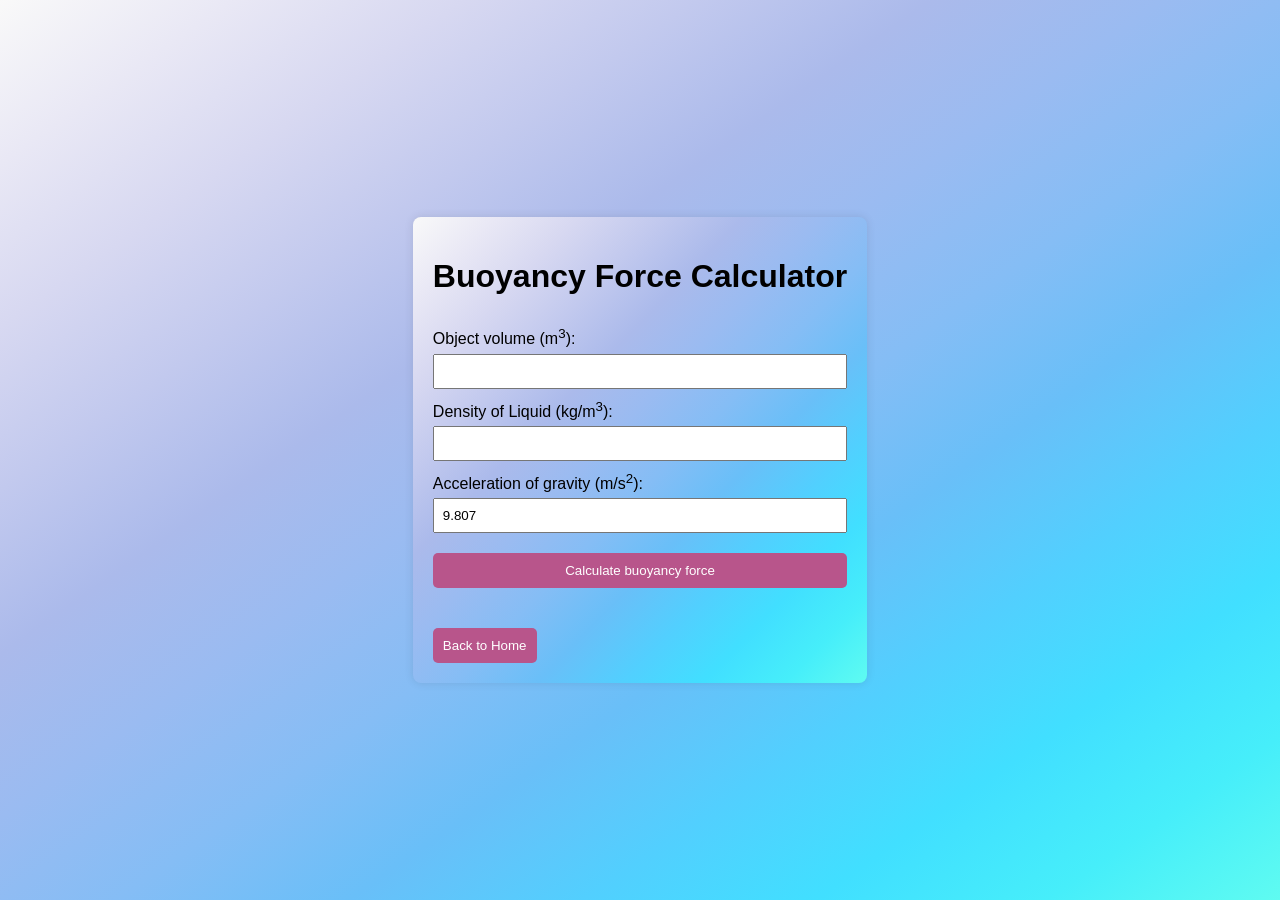
<file: buoyancy.html>
<!DOCTYPE html>
<html lang="en">
<head>
    <meta charset="UTF-8">
    <meta name="viewport" content="width=device-width, initial-scale=1.0">
    <title>Kalkulator Gaya Apung</title>
    <link rel="stylesheet" href="styles buoyancy.css">
</head>
<body>
    <div class="container">
        <h1>Buoyancy Force Calculator</h1>
        <form id="buoyantForceForm">
            <label for="volume">Object volume (m<sup>3</sup>):</label>
            <input type="number" id="volume" required>

            <label for="density">Density of Liquid (kg/m<sup>3</sup>):</label>
            <input type="number" id="density" required>

            <label for="gravity">Acceleration of gravity (m/s<sup>2</sup>):</label>
            <input type="number" id="gravity" value="9.807" required>

            <button type="submit">Calculate buoyancy force</button>
        </form>
        <div id="result"></div>
        <button><a style="text-decoration:none" href="index.html">Back to Home</a>
    </div>
 
    <script src="script buoyancy.js"></script>
</body>
</html>
</file>
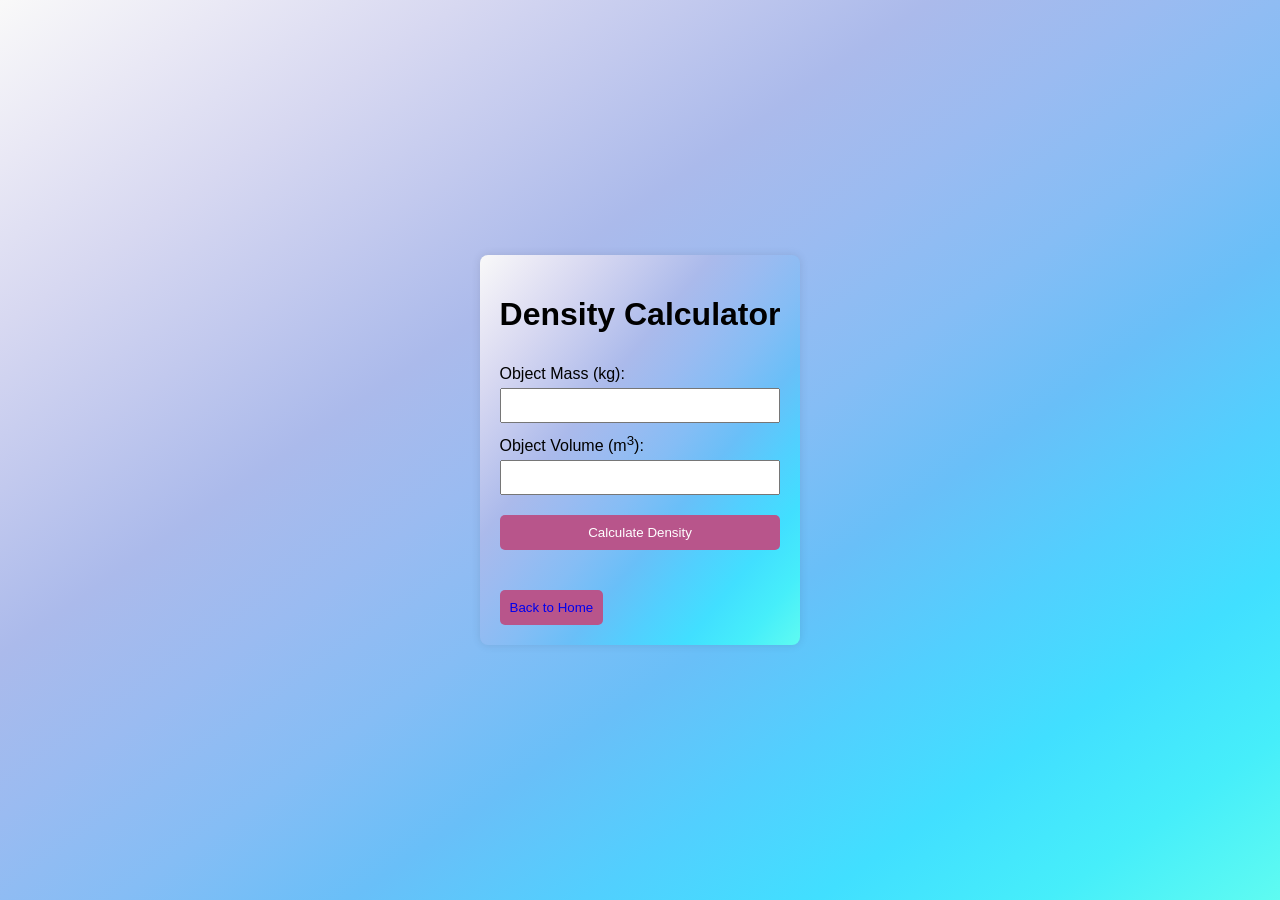
<file: hyper density.html>
<!DOCTYPE html>
<html lang="en">
<head>
    <meta charset="UTF-8">
    <meta name="viewport" content="width=device-width, initial-scale=1.0">
    <title>Kalkulator Massa Jenis</title>
    <link rel="stylesheet" href="styles density.css">
</head>
<body>
    <div class="container">
        <h1>Density Calculator</h1>  
        <form id="archimedesForm">
            <label for="mass">Object Mass (kg):</label>
            <input type="number" id="mass" required>

            <label for="volume">Object Volume (m<sup>3</sup>):</label>
            <input type="number" id="volume" required>

            <button type="submit">Calculate Density</button>
        </form>
        <div id="result"></div>
        <button><a style="text-decoration:none" href="index.html">Back to Home</a></button>
    </div>
    <script src="script density.js"></script>
</body>
</html>
</file>
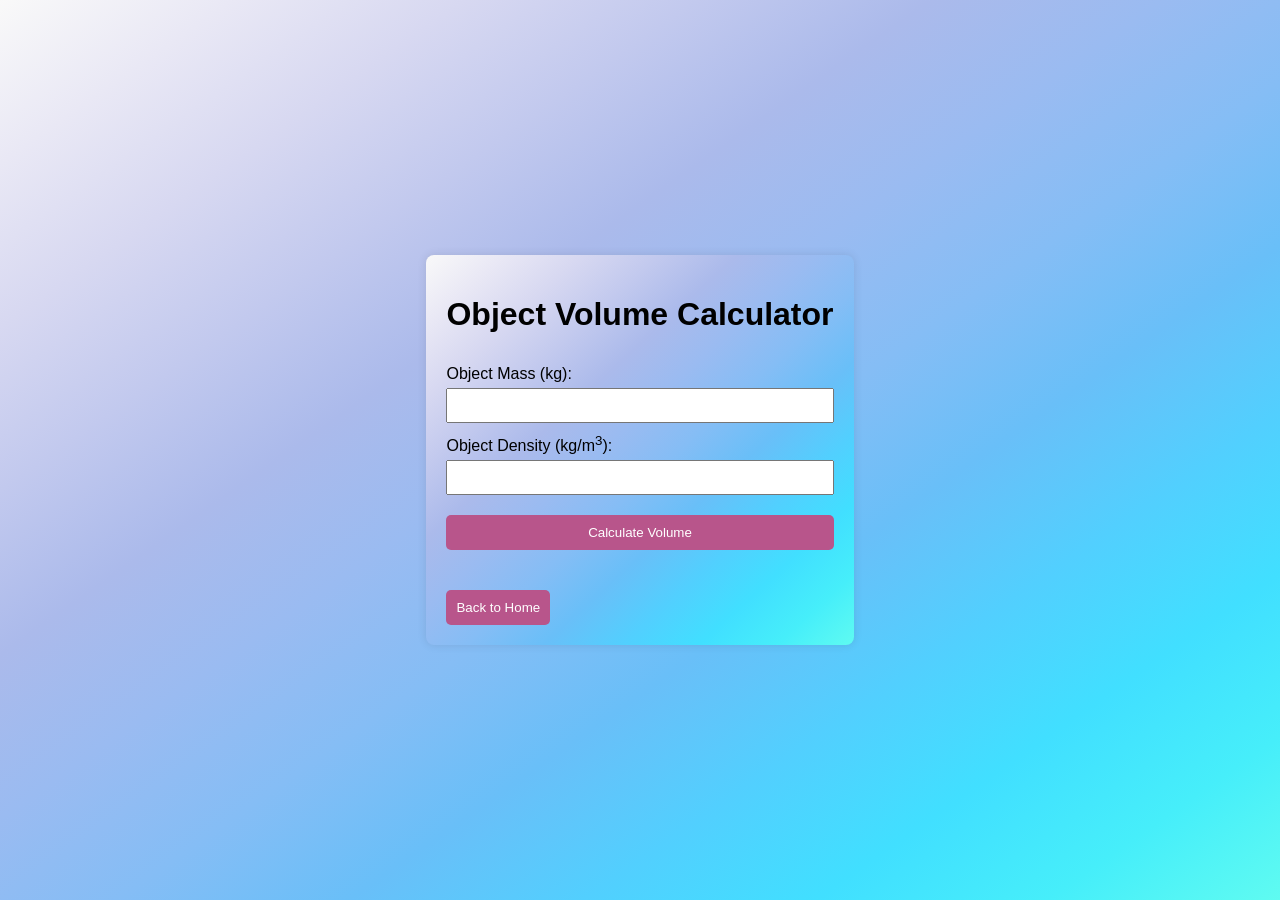
<file: hyper volume.html>
<!DOCTYPE html>
<html lang="en">
<head>
    <meta charset="UTF-8">
    <meta name="viewport" content="width=device-width, initial-scale=1.0">
    <title>Kalkulator Archimedes</title>
    <link rel="stylesheet" href="styles volume.css">
</head>
<body>
    <div class="container">
        <h1>Object Volume Calculator</h1>  
        <form id="archimedesForm">
            <label for="mass">Object Mass (kg):</label>
            <input type="number" id="mass" required>

            <label for="density">Object Density (kg/m<sup>3</sup>):</label>
            <input type="number" id="density" required>

            <button type="submit">Calculate Volume</button>
        </form>
        <div id="result"></div>
        <button><a style="text-decoration:none" href="index.html">Back to Home</a></button>
    </div>
    <script src="script volume.js"></script>
</body>
</html>
</file>
<file: styles buoyancy.css>
body {
    font-family: Arial, sans-serif;
    background-color: #f4f4f4;
    display: flex;
    justify-content: center;
    align-items: center;
    height: 100vh;
    margin: 0;
    background-image: linear-gradient(to right bottom, #f9f9f9, #e9e8f5, #d7d8f1, #c2c9ee, #abbaeb, #9abbf1, #85bdf5, #69bff8, #52cffe, #41dfff, #46eefa, #5ffbf1);
}

.container {
    background-color: white;
    padding: 20px;
    border-radius: 8px;
    box-shadow: 0 0 10px rgba(0, 0, 0, 0.1);
    background-image: linear-gradient(to right bottom, #f9f9f9, #e9e8f5, #d7d8f1, #c2c9ee, #abbaeb, #9abbf1, #85bdf5, #69bff8, #52cffe, #41dfff, #46eefa, #5ffbf1);
}

h1 {
    text-align: center;
}

form {
    display: flex;
    flex-direction: column;
}

label {
    margin-top: 10px;
}

input {
    padding: 8px;
    margin-top: 5px;
}

button {
    margin-top: 20px;
    padding: 10px;
    background-color: rgb(184, 85, 139);
    color: white;
    border: none;
    border-radius: 5px;
    cursor: pointer;
}

#result {
    margin-top: 20px;
    font-size: 1.2em;
}

.container a {
    color: white;
}
</file>
<file: styles density.css>
body {
    font-family: Arial, sans-serif;
    background-color: #f4f4f4;
    display: flex;
    justify-content: center;
    align-items: center;
    height: 100vh;
    margin: 0;
    background-image: linear-gradient(to right bottom, #f9f9f9, #e9e8f5, #d7d8f1, #c2c9ee, #abbaeb, #9abbf1, #85bdf5, #69bff8, #52cffe, #41dfff, #46eefa, #5ffbf1);
}

.container {
    background-color: white;
    padding: 20px;
    border-radius: 8px;
    box-shadow: 0 0 10px rgba(0, 0, 0, 0.1);
    background-image: linear-gradient(to right bottom, #f9f9f9, #e9e8f5, #d7d8f1, #c2c9ee, #abbaeb, #9abbf1, #85bdf5, #69bff8, #52cffe, #41dfff, #46eefa, #5ffbf1);
}

h1 {
    text-align: center;
}

form {
    display: flex;
    flex-direction: column;
}

label {
    margin-top: 10px;
}

input {
    padding: 8px;
    margin-top: 5px;
}

button {
    margin-top: 20px;
    padding: 10px;
    background-color: rgb(184, 85, 139);
    color: white;
    border: none;
    border-radius: 5px;
    cursor: pointer;
    
}

#result {
    margin-top: 20px;
    font-size: 1.2em;
}
</file>
<file: styles volume.css>
body {
    font-family: Arial, sans-serif;
    background-color: white;
    display: flex;
    justify-content: center;
    align-items: center;
    height: 100vh;
    margin: 0;
    background-image: linear-gradient(to right bottom, #f9f9f9, #e9e8f5, #d7d8f1, #c2c9ee, #abbaeb, #9abbf1, #85bdf5, #69bff8, #52cffe, #41dfff, #46eefa, #5ffbf1);
}

.container {
    background-color: white;
    padding: 20px;
    border-radius: 8px;
    box-shadow: 0 0 10px rgba(0, 0, 0, 0.1);
    background-image: linear-gradient(to right bottom, #f9f9f9, #e9e8f5, #d7d8f1, #c2c9ee, #abbaeb, #9abbf1, #85bdf5, #69bff8, #52cffe, #41dfff, #46eefa, #5ffbf1);
}

h1 {
    text-align: center;
}

form {
    display: flex;
    flex-direction: column;
}

label {
    margin-top: 10px;
}

input {
    padding: 8px;
    margin-top: 5px;
}

button {
    margin-top: 20px;
    padding: 10px;
    background-color: rgb(184, 85, 139);
    color: white;
    border: none;
    border-radius: 5px;
    cursor: pointer;
}

#result {
    margin-top: 20px;
    font-size: 1.2em;
}

div .button {
    color: black;
}
.container a {
    color: white;
}
</file>
